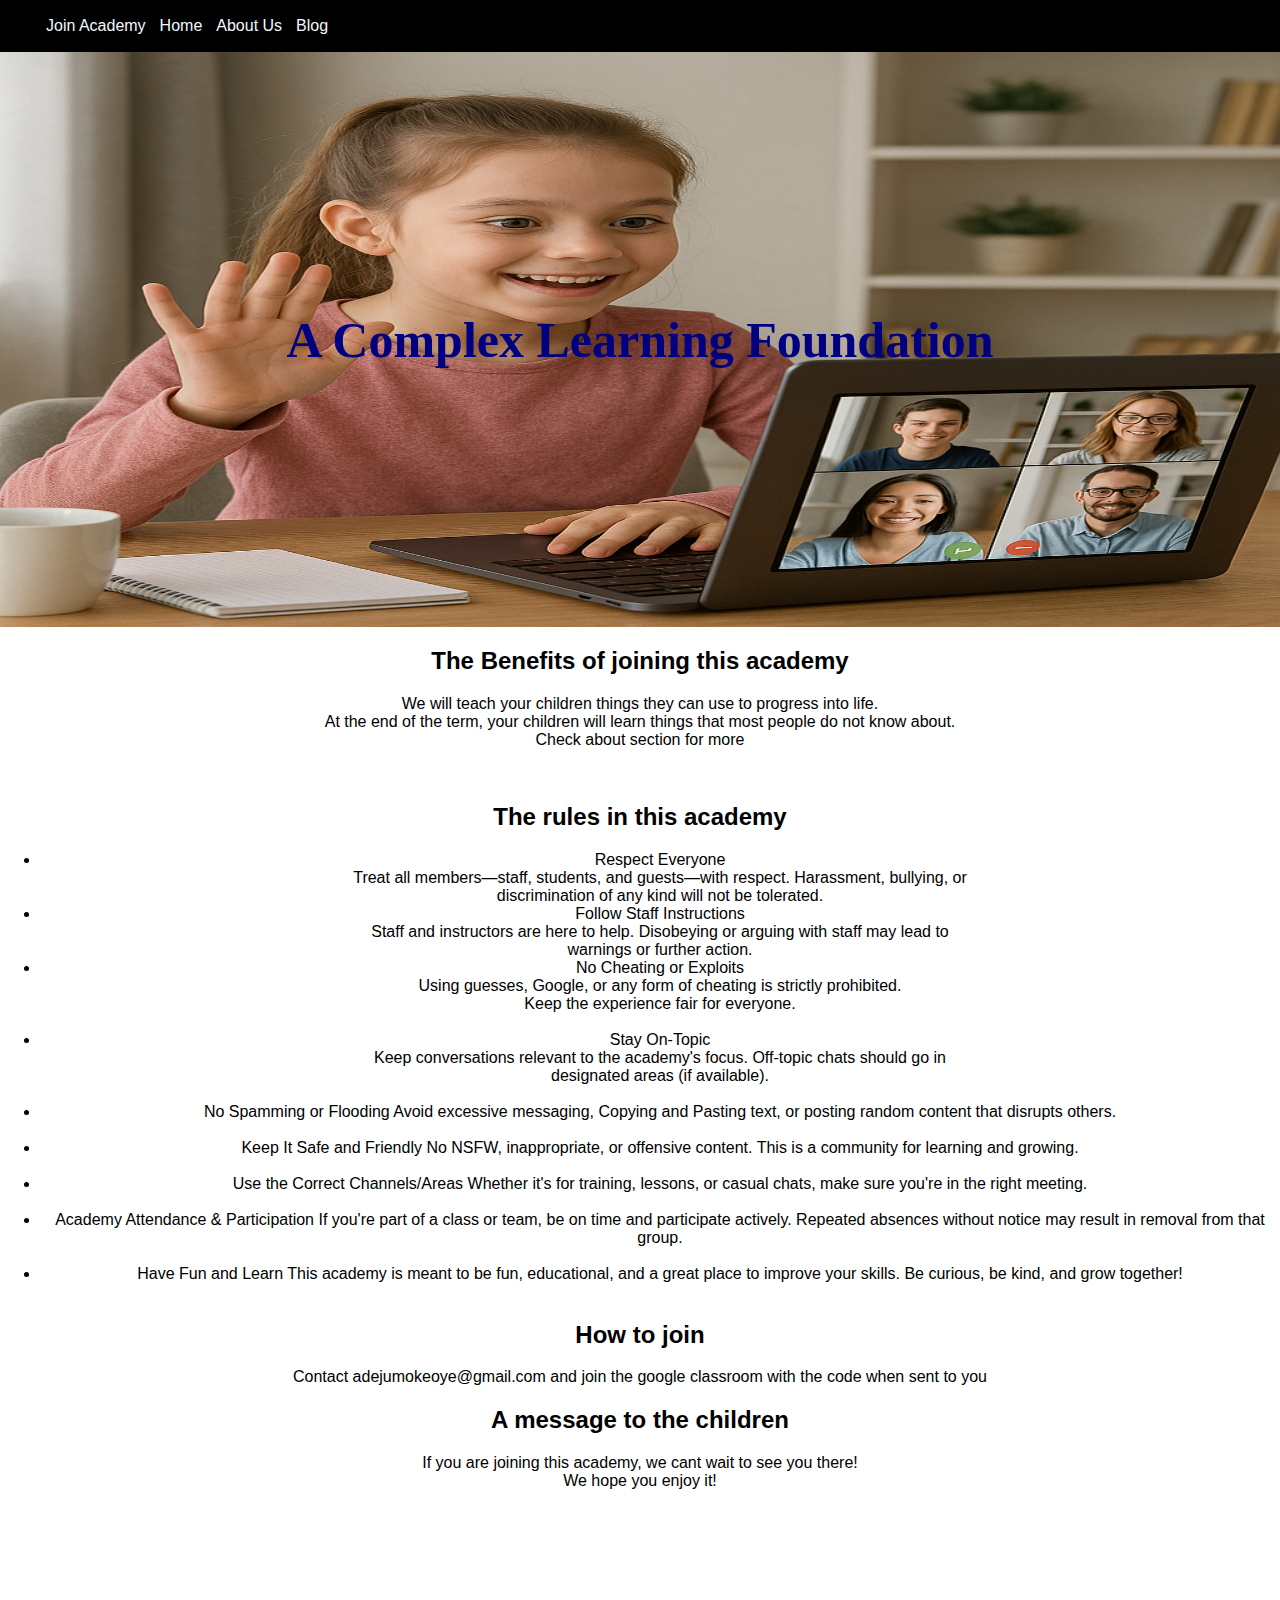
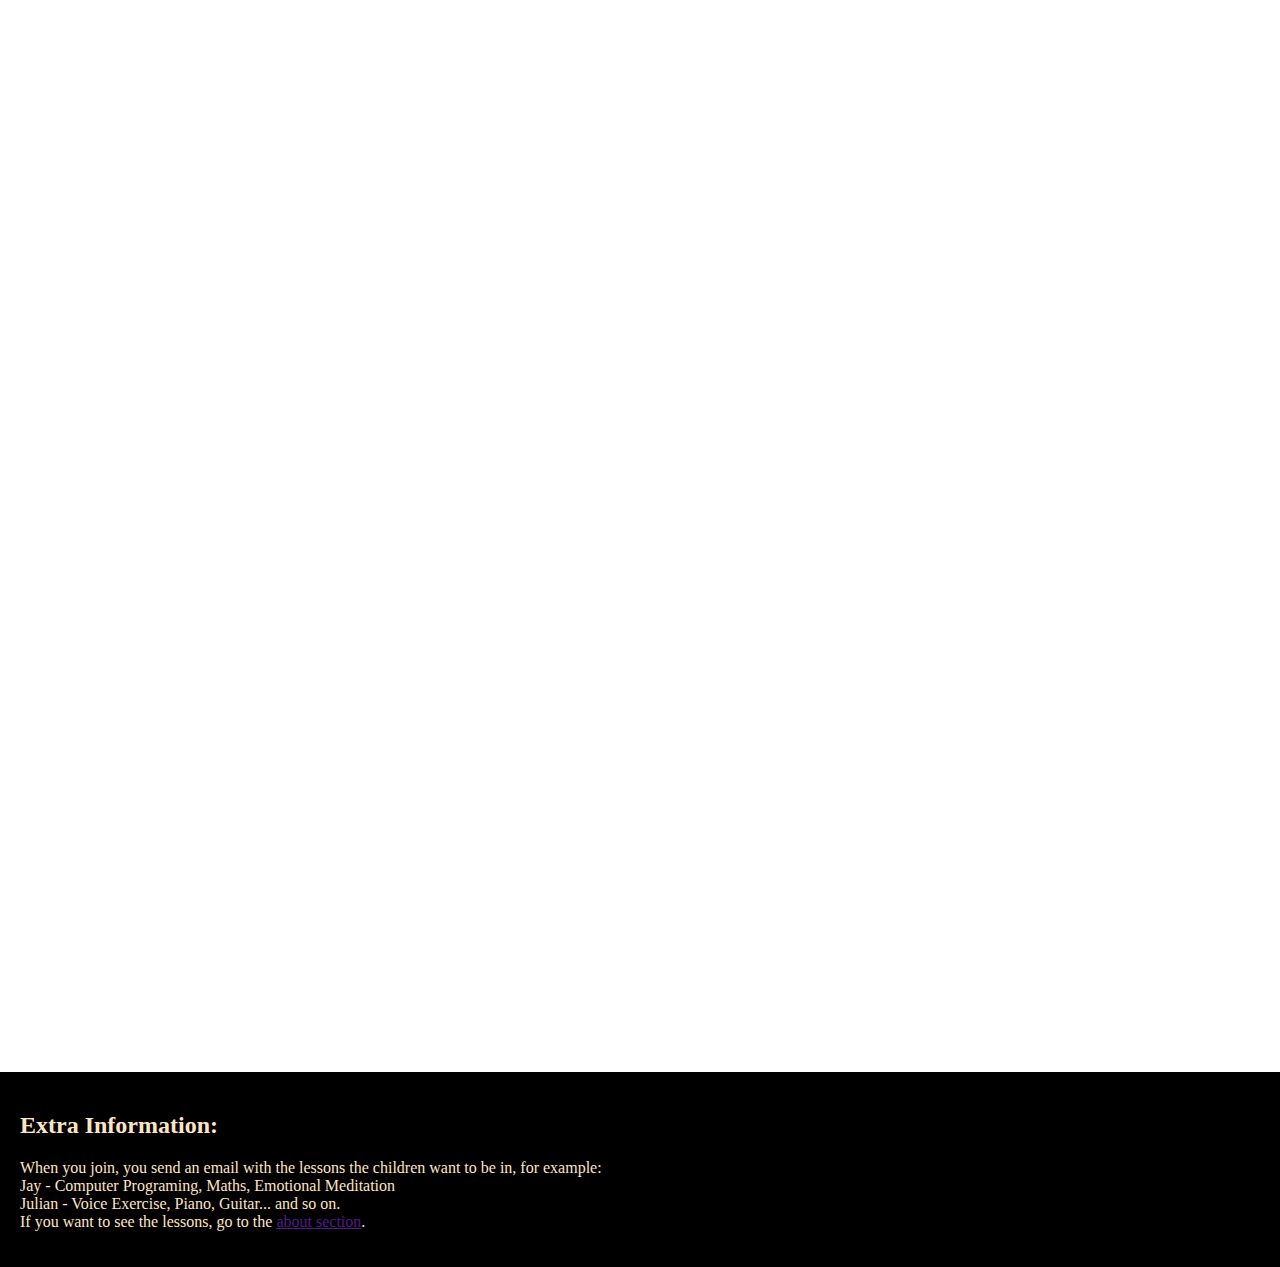
<file: index.html>
<html lang="en">
<head>
  <link rel="stylesheet" href="Styles/indexstyle.css">
  <link rel="icon" href="Images/academicIcon.png">
  <meta charset="UTF-8">
  <meta name="viewport" content="width=device-width, initial-scale=1.0">
  <title>Complex Academy</title>
</head>
<body>
  <div class="navbar">
    <ul>
      <li><a href="Websites/joinAcademy.html">Join Academy</a></li>
      <li><a>Home</a></li>
      <li><a href="Websites/about.html">About Us</a></li>
      <li><a href="Websites/blog.html">Blog</a></li>
    </ul>
  </div>
  <div class="header">
    <h1>A Complex Learning Foundation</h1>
  </div>
  <div class="content">
    <h2>The Benefits of joining this academy</h2>
    <p>
      We will teach your children things they can use to progress into life.<br>
      At the end of the term, your children will learn things that most people do not know about.<br>Check about section for more
    </p>
    <br>
    <h2>The rules in this academy</h2>
    <p>
      <ul>
        <li>Respect Everyone
          <br>Treat all members—staff, students, and guests—with respect. Harassment, bullying, or <br>discrimination of any kind will not be tolerated.</li>
        <li>Follow Staff Instructions
          <br>Staff and instructors are here to help. Disobeying or arguing with staff may lead to <br>warnings or further action.</li>
        <li>No Cheating or Exploits
          <br>Using guesses, Google, or any form of cheating is strictly prohibited. <br>Keep the experience fair for everyone.</li><br>
          <li>Stay On-Topic
            <br>Keep conversations relevant to the academy's focus. Off-topic chats should go in <br>designated areas (if available).</li><br>
          <li>No Spamming or Flooding
              Avoid excessive messaging, Copying and Pasting text, or posting random content that disrupts others.</li><br>
          <li>Keep It Safe and Friendly
            No NSFW, inappropriate, or offensive content. This is a community for learning and growing.</li><br>
          <li>Use the Correct Channels/Areas
            Whether it's for training, lessons, or casual chats, make sure you're in the right meeting.</li><br>
          <li>Academy Attendance & Participation
            If you're part of a class or team, be on time and participate actively. Repeated absences without notice may result in removal from that group.</li><br>  
            <li>Have Fun and Learn
            This academy is meant to be fun, educational, and a great place to improve your skills. Be curious, be kind, and grow together!</li><br>  
      </ul>
    </p>
    <h2>How to join</h2>
    <p>Contact adejumokeoye@gmail.com and join the google classroom with the code when sent to you</p>
    <h2>A message to the children</h2>
    <p>If you are joining this academy, we cant wait to see you there!<br>
    We hope you enjoy it!
    </p>
  </div>
  <div class="footer">
    <h2>Extra Information:</h2>
    <p>
      When you join, you send an email with the lessons the children want to be in, for example:<br>
    Jay - Computer Programing, Maths, Emotional Meditation
    <br>Julian - Voice Exercise, Piano, Guitar... and so on.
    <br>If you want to see the lessons, go to the <a href="">about section</a>.
    </p>
    
  </div>
</body>
</html>
</file>
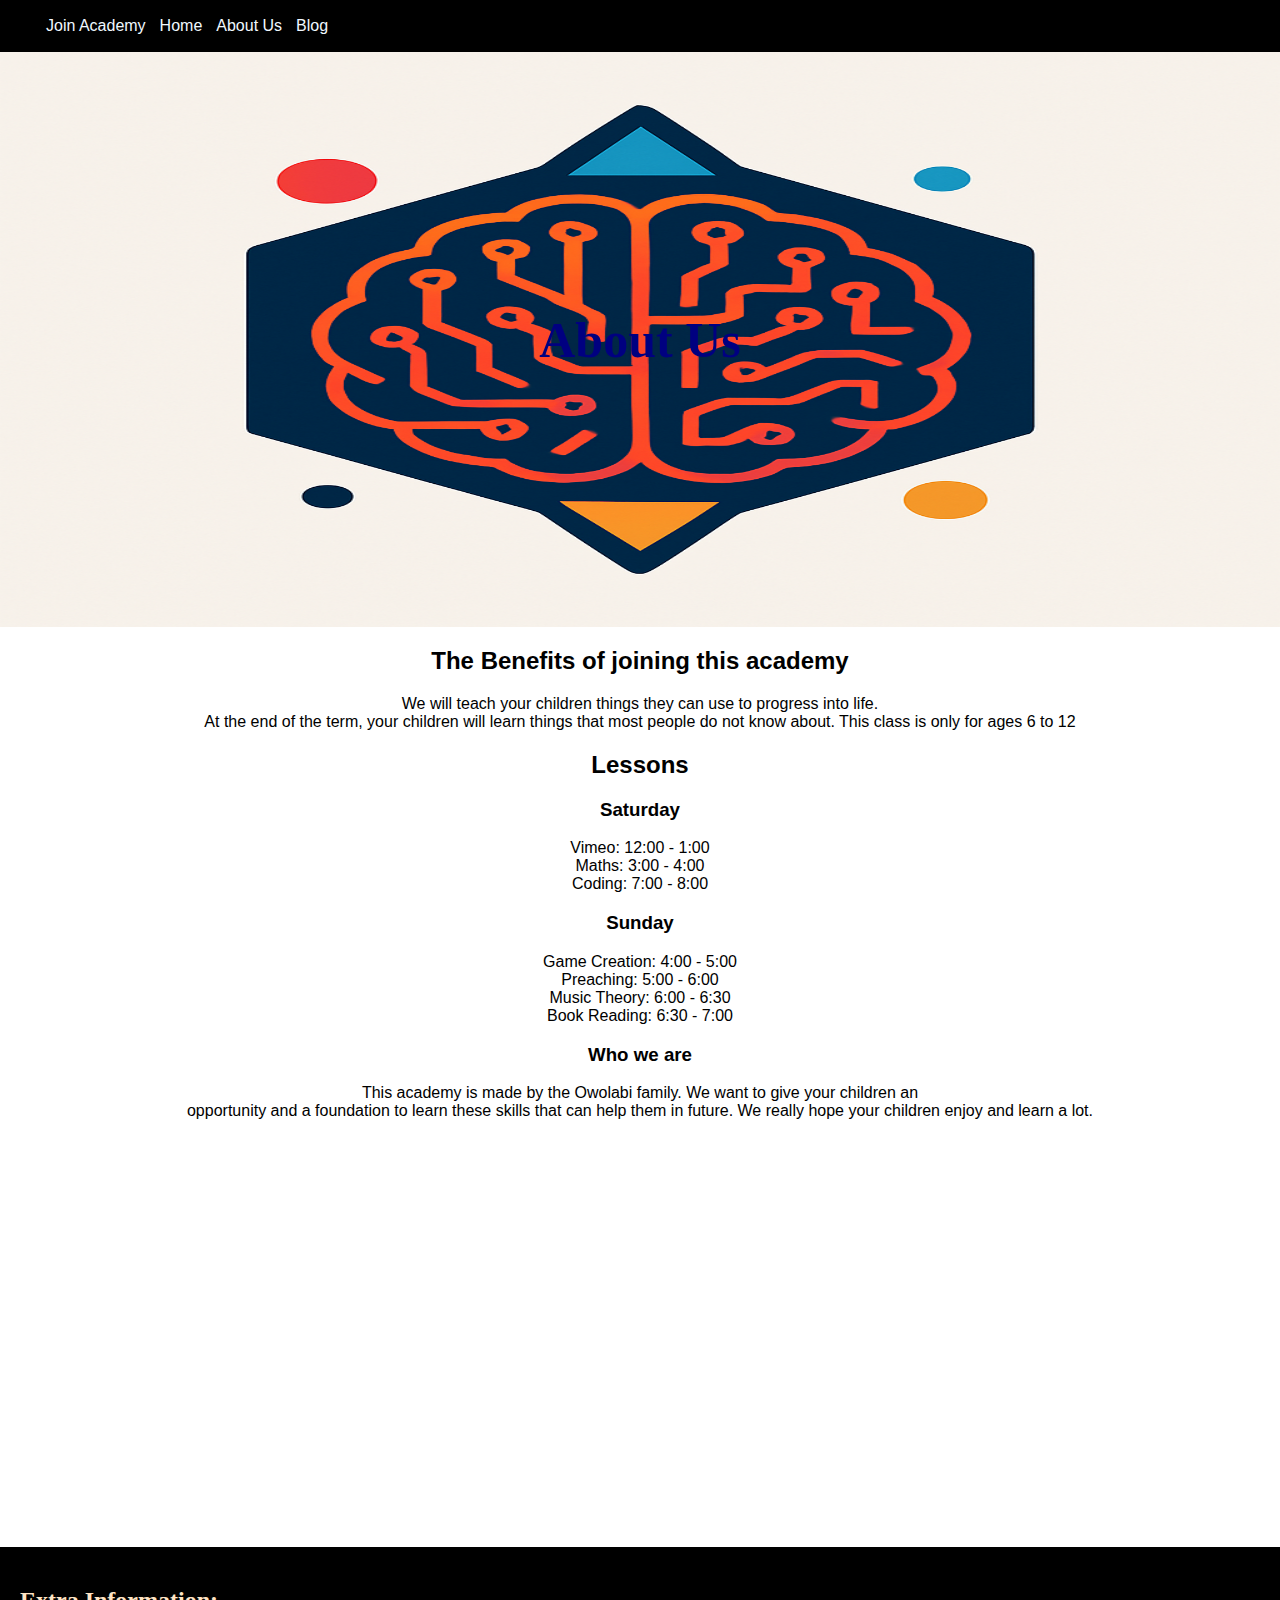
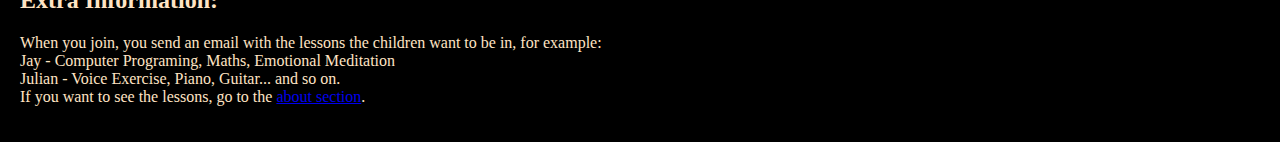
<file: Websites/about.html>
<html lang="en">
<head>
  <link rel="stylesheet" href="../Styles/aboutstyle.css">
  <link rel="icon" href="../Images/academicIcon.png">
  <meta charset="UTF-8">
  <meta name="viewport" content="width=device-width, initial-scale=1.0">
  <title>About Complex Academy</title>
</head>
<body>
  <div class="navbar">
    <ul>
      <li><a href="joinAcademy.html">Join Academy</a></li>
      <li><a href="../index.html">Home</a></li>
      <li><a>About Us</a></li>
      <li><a href="blog.html">Blog</a></li>
    </ul>
  </div>
  <div class="header">
    <h1>About Us</h1>
  </div>
  <div class="content">
    <h2>The Benefits of joining this academy</h2>
    <p>
      We will teach your children things they can use to progress into life.<br>
      At the end of the term, your children will learn things that most people do not know about. This class is only for ages 6 to 12
    </p>
    <h2>Lessons</h2>
    <p>
      <h3>Saturday</h3>
      Vimeo: 12:00 - 1:00<br>
      Maths: 3:00 - 4:00<br>
      Coding: 7:00 - 8:00<br>
      <h3>Sunday</h3>
      Game Creation: 4:00 - 5:00<br>
      Preaching: 5:00 - 6:00<br>
      Music Theory: 6:00 - 6:30<br>
      Book Reading: 6:30 - 7:00
    </p>
    <h3>Who we are</h3>
    <p>
      This academy is made by the Owolabi family. We want to give your children an <br>opportunity and a foundation to learn these skills that can help them in future. We really hope your children enjoy and learn a lot.
    </p>
  </div>
  <div class="footer">
    <h2>Extra Information:</h2>
    <p>
      When you join, you send an email with the lessons the children want to be in, for example:<br>
    Jay - Computer Programing, Maths, Emotional Meditation
    <br>Julian - Voice Exercise, Piano, Guitar... and so on.
    <br>If you want to see the lessons, go to the <a href="#">about section</a>.
    </p>
    
  </div>
</body>
</html>
</file>
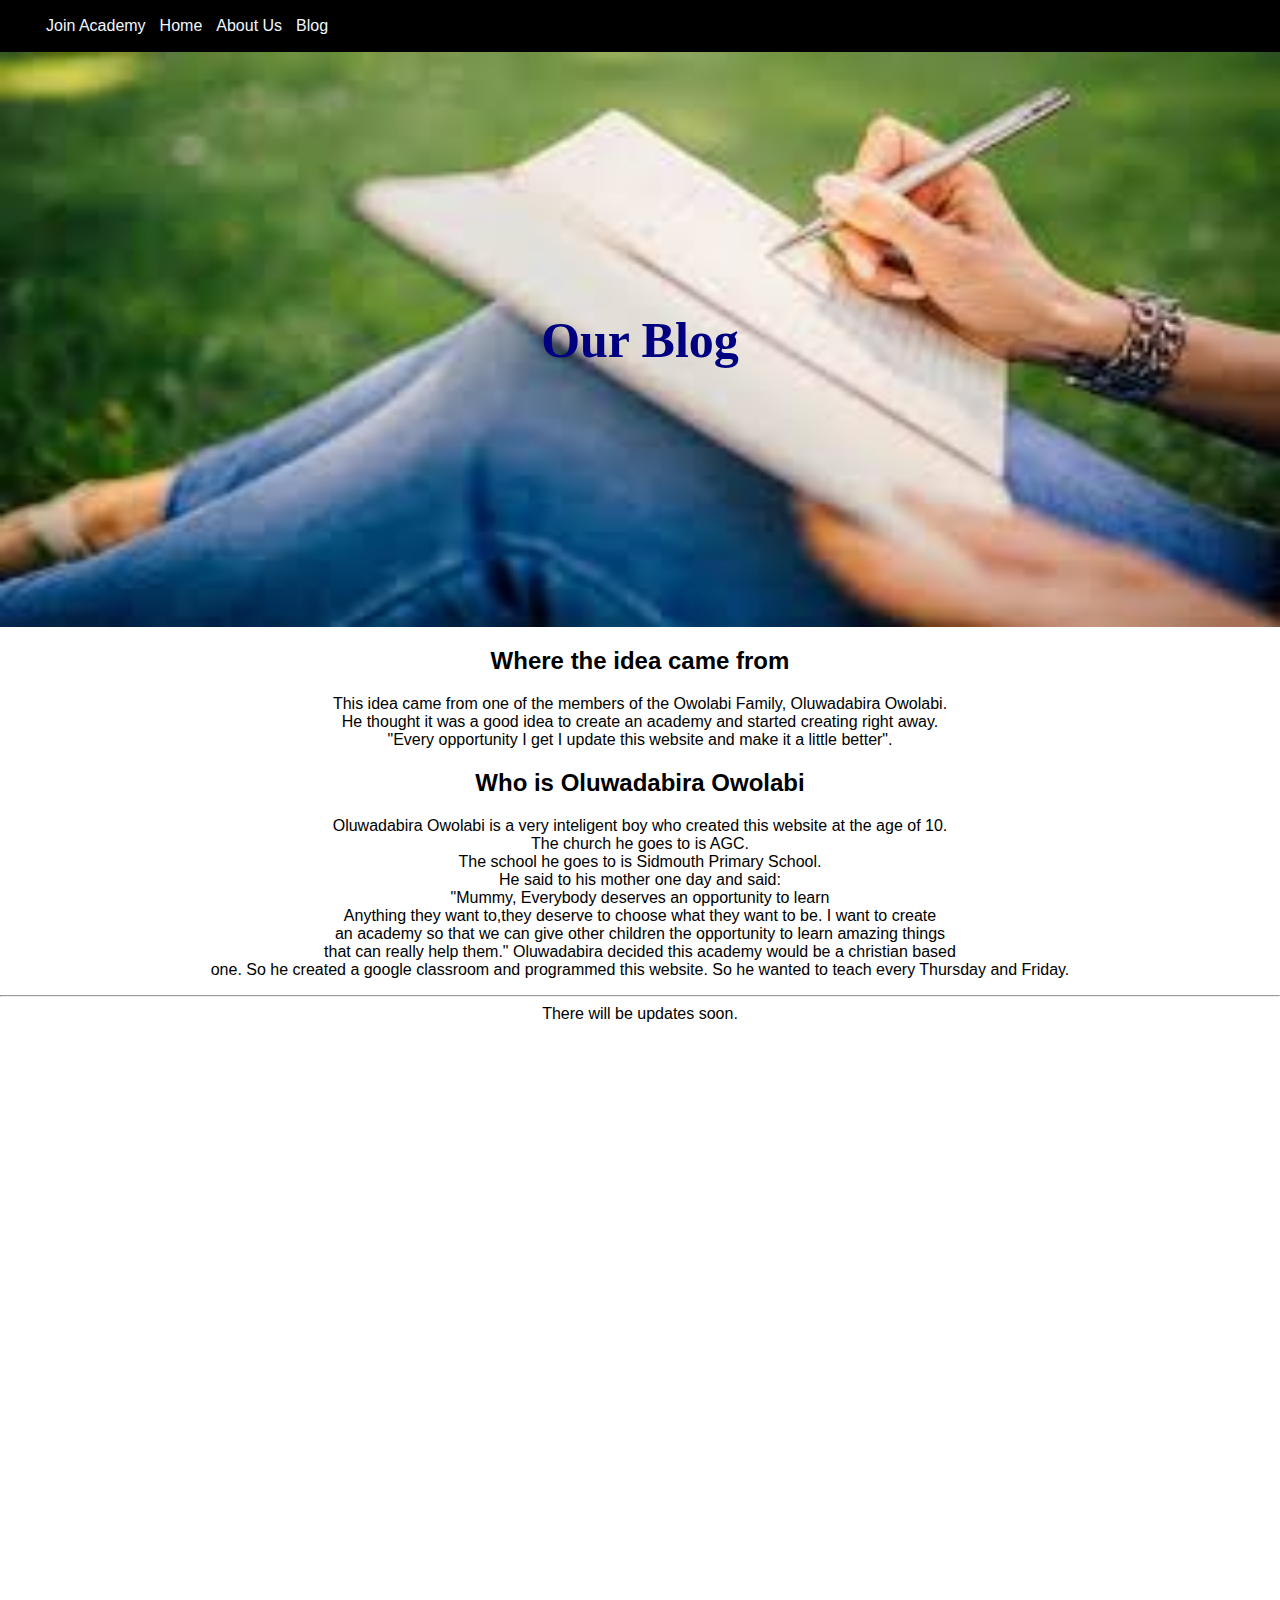
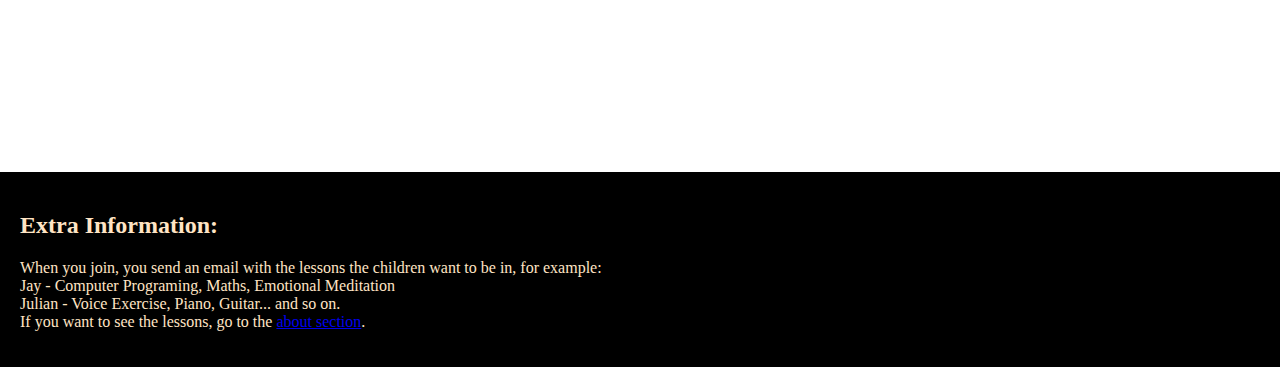
<file: Websites/blog.html>
<html lang="en">
<head>
  <link rel="stylesheet" href="../Styles/blogstyle.css">
  <link rel="icon" href="../Images/academicIcon.png">
  <meta charset="UTF-8">
  <meta name="viewport" content="width=device-width, initial-scale=1.0">
  <title>Our Blog</title>
</head>
<body>
  <div class="navbar">
    <ul>
      <li><a href="joinAcademy.html">Join Academy</a></li>
      <li><a href="../index.html">Home</a></li>
      <li><a href="about.html">About Us</a></li>
      <li><a>Blog</a></li>
    </ul>
  </div>
  <div class="header">
    <h1>Our Blog</h1>
  </div>
  <div class="content">
    <h2>Where the idea came from</h2>
    <p>This idea came from one of the members of the Owolabi Family, Oluwadabira Owolabi.<br>
    He thought it was a good idea to create an academy and started creating right away. <br>"Every opportunity I get I update this website and make it a little better".<br></p>
    <h2>Who is Oluwadabira Owolabi</h2>
    <p>
      Oluwadabira Owolabi is a very inteligent boy who created this website at the age of 10.<br>
      The church he goes to is AGC.<br> The school he goes to is Sidmouth Primary School.<br>He said to his mother one day and said:<br>"Mummy, Everybody deserves an opportunity to learn<br>Anything they want to,they deserve to choose what they want to be. I want to create <br>an academy so that we can give other children the opportunity to learn amazing things <br>that can really help them." Oluwadabira decided this academy would be a christian based <br>one. So he created a google classroom and programmed this website. So he wanted to teach every Thursday and Friday.
    </p>
    <hr>
    There will be updates soon.
  </div>
  <div class="footer">
    <h2>Extra Information:</h2>
    <p>
      When you join, you send an email with the lessons the children want to be in, for example:<br>
    Jay - Computer Programing, Maths, Emotional Meditation
    <br>Julian - Voice Exercise, Piano, Guitar... and so on.
    <br>If you want to see the lessons, go to the <a href="about.html">about section</a>.
    </p>
    
  </div>
</body>
</html>
</file>
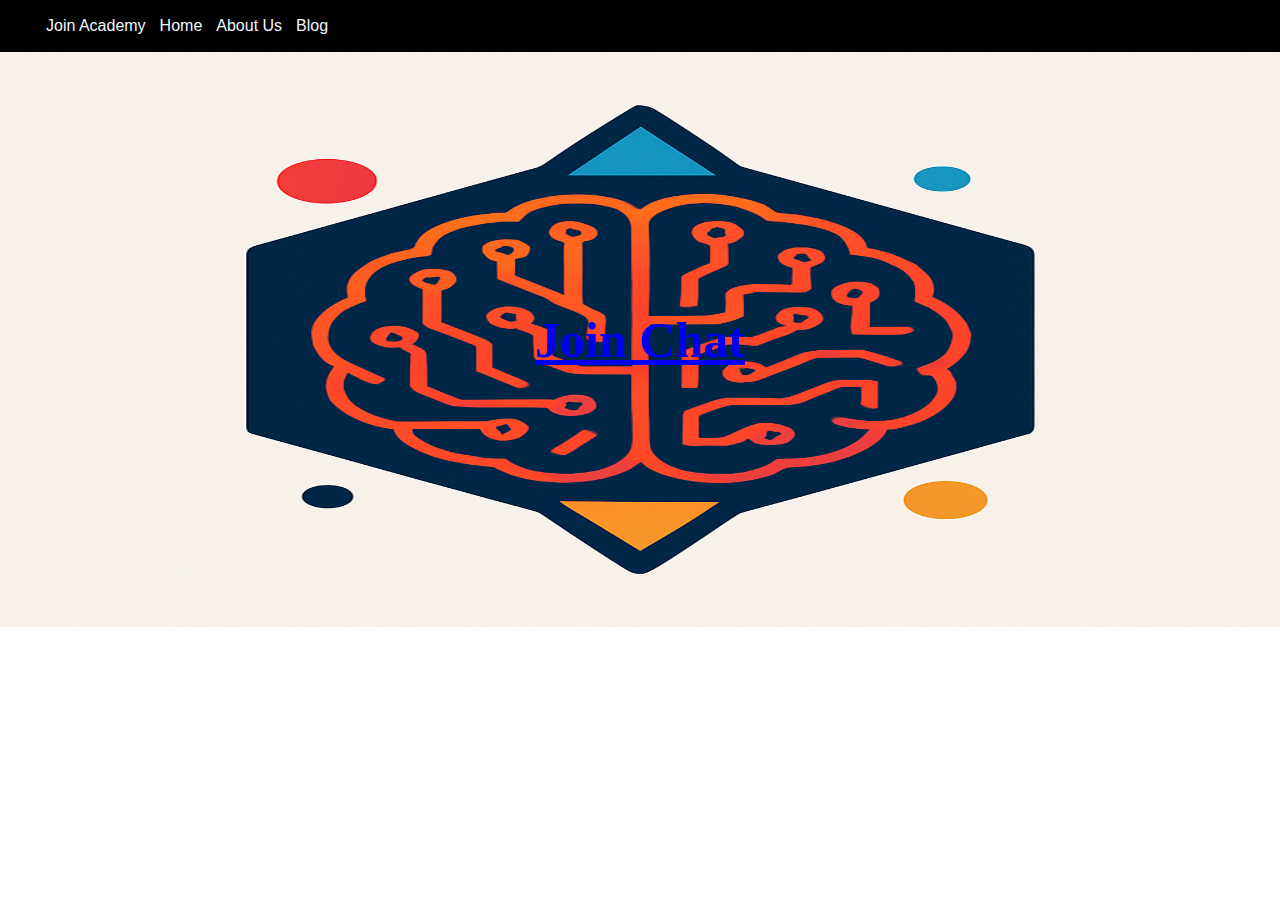
<file: Websites/joinAcademy.html>
<html lang="en">
<head>
  <link rel="stylesheet" href="../Styles/aboutstyle.css">
  <link rel="icon" href="../Images/academicIcon.png">
  <meta charset="UTF-8">
  <meta name="viewport" content="width=device-width, initial-scale=1.0">
  <title>About Complex Academy</title>
</head>
<body>
  <div class="navbar">
    <ul>
      <li><a>Join Academy</a></li>
      <li><a href="../index.html">Home</a></li>
      <li><a>About Us</a></li>
      <li><a href="blog.html">Blog</a></li>
    </ul>
  </div>
  <div class="header">
    <h1><a href="https://teams.live.com/l/invite/FEA8daKbeH1c8YDeAM">Join Chat</a></h1>
  </div>  
</body>
</html>
</file>
<file: Styles/indexstyle.css>
body {
  background-color: white;
  margin: 0;
}

.navbar {
  align-items: center;
  background-color: black;
  margin: 0;
  padding: 1px;
  border: none;
}

.navbar ul {
  list-style: none;
}
.navbar ul li {
  display: inline;
  margin: 5px;
}
.navbar ul li a{
  color: aliceblue;
  text-decoration: none;
  font-family: 'Lucida Sans', 'Lucida Sans Regular', 'Lucida Grande', 'Lucida Sans Unicode', Geneva, Verdana, sans-serif;
}

.header {
  text-align: center;
  padding: 225px;
  background-image: url(../Images/headerBackground.png);
  background-size: 100% 100%;
  background-repeat: no-repeat;
}

.header h1 {
  font-family: Cambria, Cochin, Georgia, Times, 'Times New Roman', serif;
  font-size: 50px;
  color: navy;
}

.content {
  height: 225%;
  width: 100%;
  text-align: center;
  font-family: 'Gill Sans', 'Gill Sans MT', Calibri, 'Trebuchet MS', sans-serif;
}

.footer {
  background-color: black;
  color: bisque;
  padding: 20px;
}
</file>
<file: Styles/aboutstyle.css>
body {
  background-color: white;
  margin: 0;
}

.navbar {
  align-items: center;
  background-color: black;
  margin: 0;
  padding: 1px;
  border: none;
}

.navbar ul {
  list-style: none;
}
.navbar ul li {
  display: inline;
  margin: 5px;
}
.navbar ul li a{
  color: aliceblue;
  text-decoration: none;
  font-family: 'Lucida Sans', 'Lucida Sans Regular', 'Lucida Grande', 'Lucida Sans Unicode', Geneva, Verdana, sans-serif;
}

.header {
  text-align: center;
  padding: 225px;
  background-image: url(../Images/academicIcon.png);
  background-size: 100% 100%;
  background-repeat: no-repeat;
}

.header h1 {
  font-family: Cambria, Cochin, Georgia, Times, 'Times New Roman', serif;
  font-size: 50px;
  color: navy;
}

.content {
  height: 100%;
  width: 100%;
  text-align: center;
  font-family: 'Gill Sans', 'Gill Sans MT', Calibri, 'Trebuchet MS', sans-serif;
}

.footer {
  background-color: black;
  color: bisque;
  padding: 20px;
}
</file>
<file: Styles/blogstyle.css>
body {
  background-color: white;
  margin: 0;
}

.navbar {
  align-items: center;
  background-color: black;
  margin: 0;
  padding: 1px;
  border: none;
}

.navbar ul {
  list-style: none;
}
.navbar ul li {
  display: inline;
  margin: 5px;
}
.navbar ul li a{
  color: aliceblue;
  text-decoration: none;
  font-family: 'Lucida Sans', 'Lucida Sans Regular', 'Lucida Grande', 'Lucida Sans Unicode', Geneva, Verdana, sans-serif;
}

.header {
  text-align: center;
  padding: 225px;
  background-image: url(../Images/bookImage.jpeg);
  background-size: 100% 100%;
  background-repeat: no-repeat;
}

.header h1 {
  font-family: Cambria, Cochin, Georgia, Times, 'Times New Roman', serif;
  font-size: 50px;
  color: navy;
}

.content {
  height: 125%;
  width: 100%;
  text-align: center;
  font-family: 'Gill Sans', 'Gill Sans MT', Calibri, 'Trebuchet MS', sans-serif;
}

.footer {
  background-color: black;
  color: bisque;
  padding: 20px;
}
</file>
